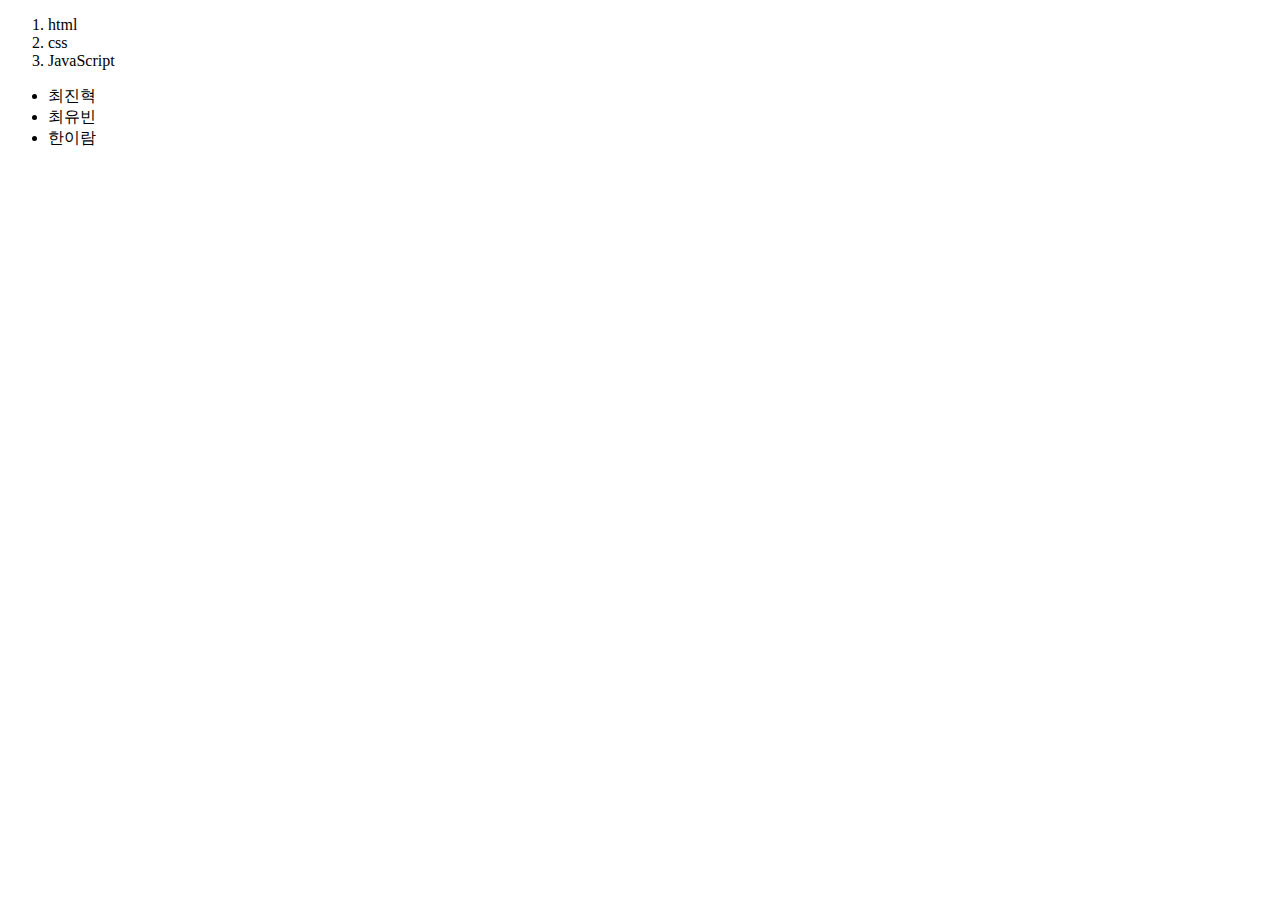
<file: 2.html>
<!DOCTYPE html>
<html>
  <head>
    <meta charset="utf-8" />
	<title>생활코딩</title>
  </head>
  <body>
    <ol>
      <li>html</li>
      <li>css</li>
      <li>JavaScript</li>
    </ol>
    <ul>
      <li>최진혁</li>
      <li>최유빈</li>
      <li>한이람</li>
    </ul>
  </body>
</html>
</file>
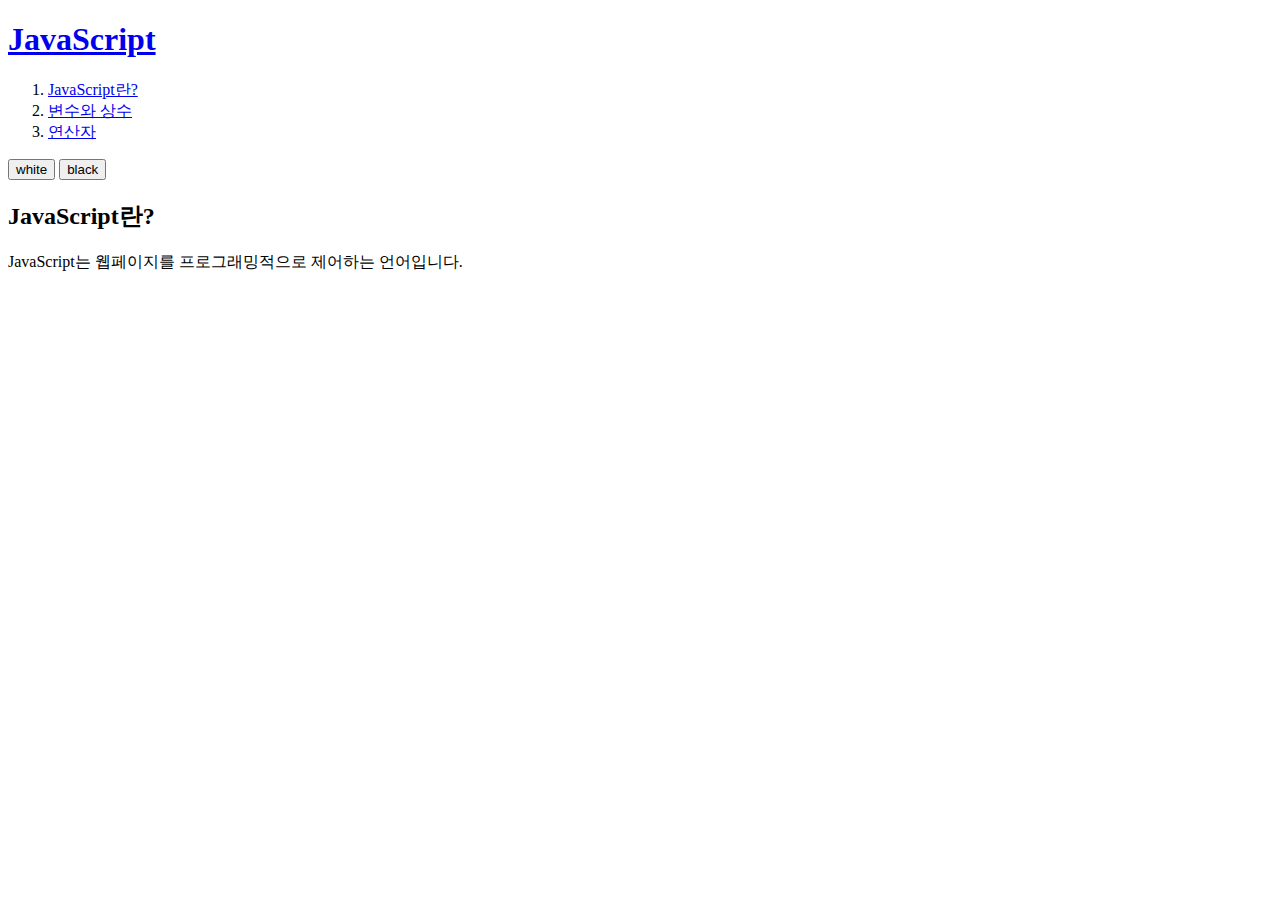
<file: page_html.html>
<!DOCTYPE html>
<html>
<head>
     <meta charset="utf-8">
     <link rel="stylesheet" type="text/css" href="http://localhost/style.css">
</head>
<body id="target">
    <header>
        <h1><a href="http://localhost/">JavaScript</a></h1>
    </header>
    <nav>
        <ol>
        <li><a href="http://localhost/page_html.html">JavaScript란?</a></li>
        <li><a href="http://localhost/page_vc.html">변수와 상수</a></li>
        <li><a href="http://localhost/page_op.html">연산자</a></li>
        </ol>
    </nav>
    <div id="control">
    <input type="button" value="white" onclick="document.getElementById('target').className='white'"/>
    <input type="button" value="black" onclick="document.getElementById('target').className='black'"/>
    </div>
<article>
    <h2>JavaScript란?</h2>
    JavaScript는 웹페이지를 프로그래밍적으로 제어하는 언어입니다.
  </article>
</body>
</html>
</file>
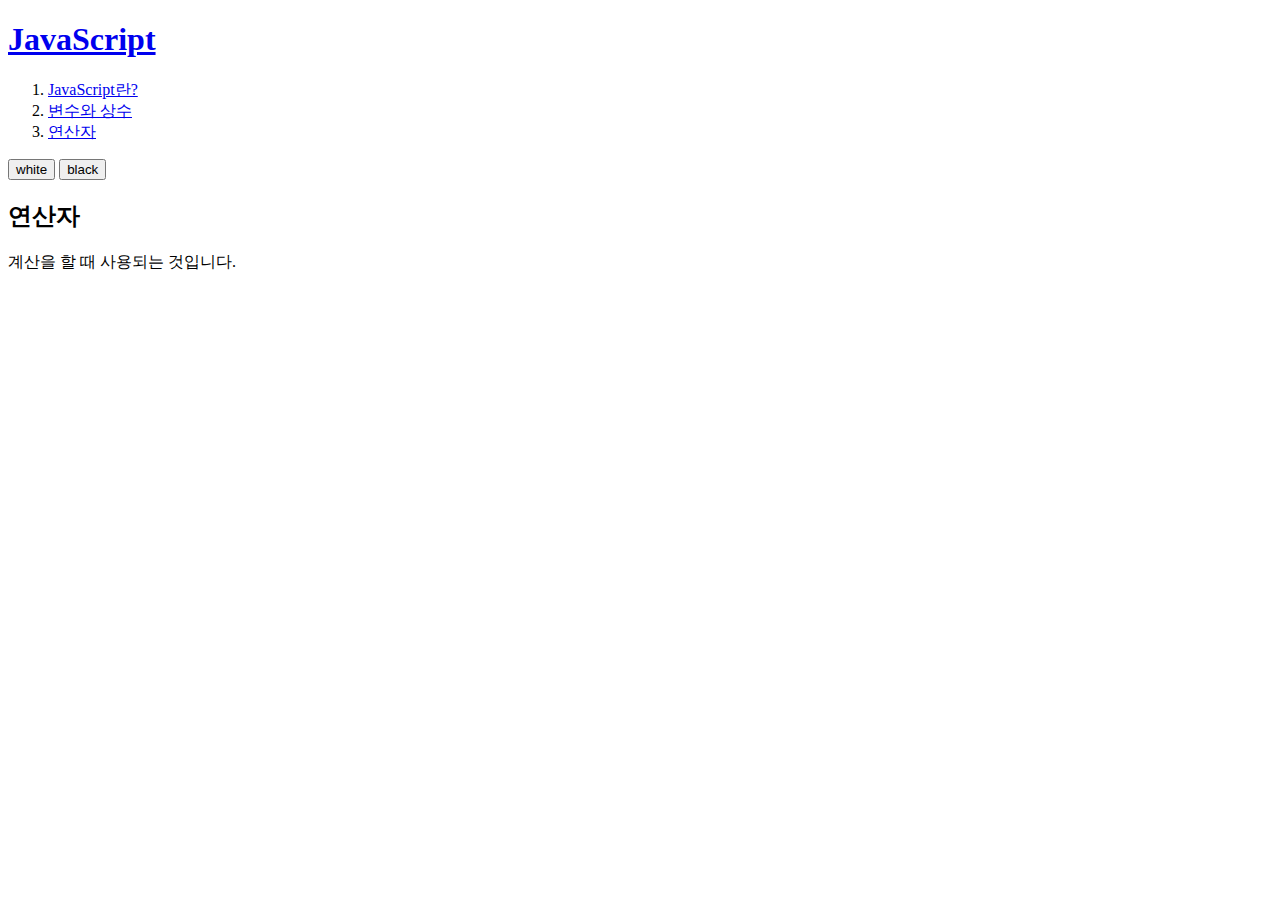
<file: page_op.html>
<!DOCTYPE html>
<html>
<head>
     <meta charset="utf-8">
    <link rel="stylesheet" type="text/css" href="http://localhost/style.css">
</head>
<body id="target">
    <header>
        <h1><a href="http://localhost/">JavaScript</a></h1>
    </header>
    <nav>
        <ol>
        <li><a href="http://localhost/page_html.html">JavaScript란?</a></li>
        <li><a href="http://localhost/page_vc.html">변수와 상수</a></li>
        <li><a href="http://localhost/page_op.html">연산자</a></li>
        </ol>
    </nav>
    <div id="control">
    <input type="button" value="white" onclick="document.getElementById('target').className='white'"/>
    <input type="button" value="black" onclick="document.getElementById('target').className='black'"/>
    </div>
<article>
    <h2>연산자</h2>
    계산을 할 때 사용되는 것입니다.
  </article>
</body>
</html>
</file>
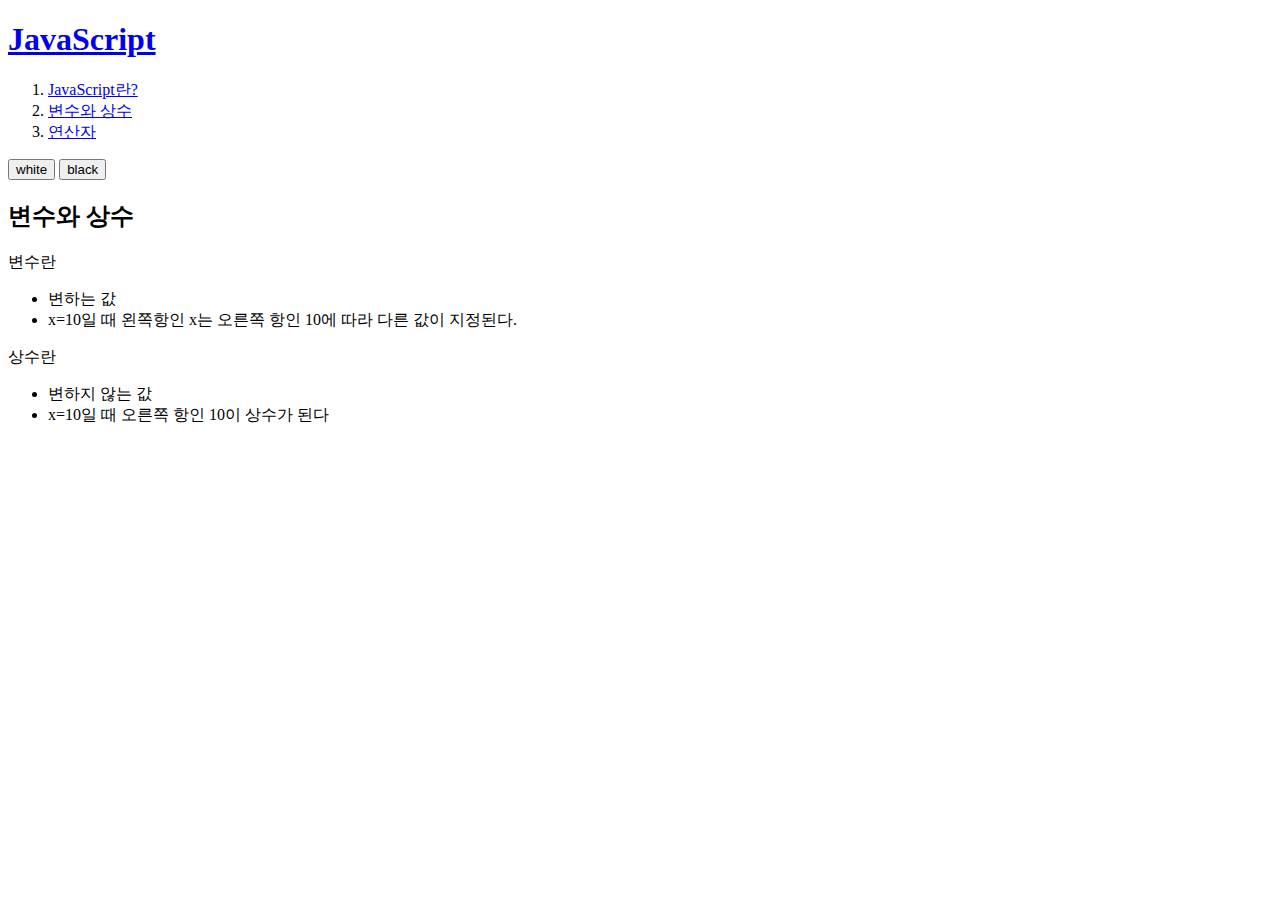
<file: page_vc.html>
<!DOCTYPE html>
<html>
<head>
     <meta charset="utf-8">
     <link rel="stylesheet" type="text/css" href="http://localhost/style.css">
</head>
<body id="target">
    <header>
        <h1><a href="http://localhost/">JavaScript</a></h1>
    </header>
    <nav>
        <ol>
        <li><a href="http://localhost/page_html.html">JavaScript란?</a></li>
        <li><a href="http://localhost/page_vc.html">변수와 상수</a></li>
        <li><a href="http://localhost/page_op.html">연산자</a></li>
        </ol>
    </nav>
    <div id="control">
    <input type="button" value="white" onclick="document.getElementById('target').className='white'"/>
    <input type="button" value="black" onclick="document.getElementById('target').className='black'"/>
    </div>
<article>
  <h2>변수와 상수</h2>
 변수란
 <ul>
   <li>변하는 값</li>
   <li>x=10일 때 왼쪽항인 x는 오른쪽 항인 10에 따라 다른 값이 지정된다.</li>
 </ul>
 상수란
 <ul>
   <li>변하지 않는 값</li>
   <li>x=10일 때 오른쪽 항인 10이 상수가 된다</li>
 </ul>
  </article>
</body>
</html>
</file>
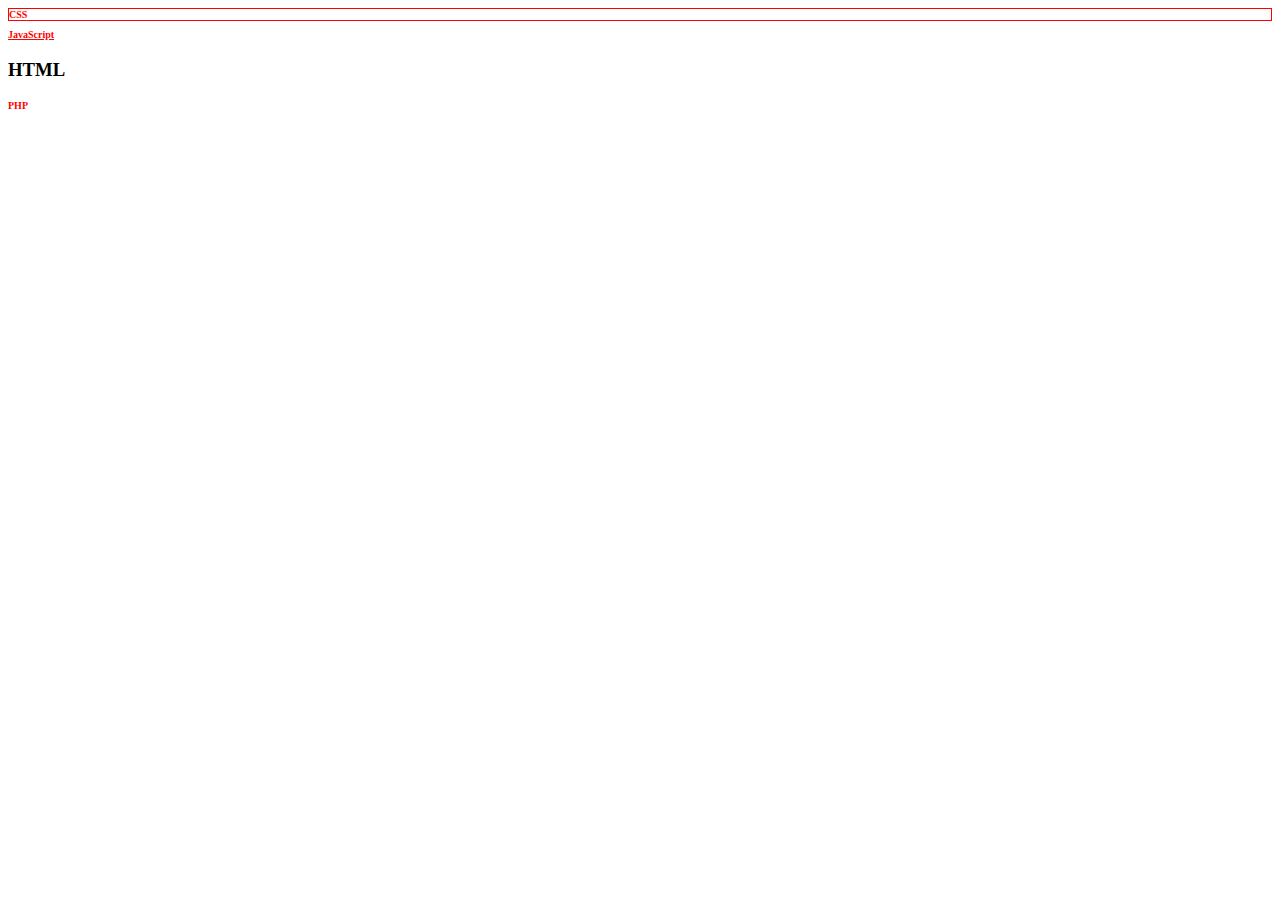
<file: css/ex_css_1.html>
<!DOCTYPE html>
<html>
<head>
     <meta charset="utf-8">
   <style>
     h1,h2 {
       color:red;
       font-size:10px
    }
    h2{
      text-decoration:underline;
    }
    header h1{
      border:1px solid red;
    }
   </style>
</head>
<body>
<header>
  <h1>CSS</h1>
</header>
<h2>JavaScript</h2>
<h3>HTML</h3>
<h1>PHP</h1>
</body>
</html>
</file>
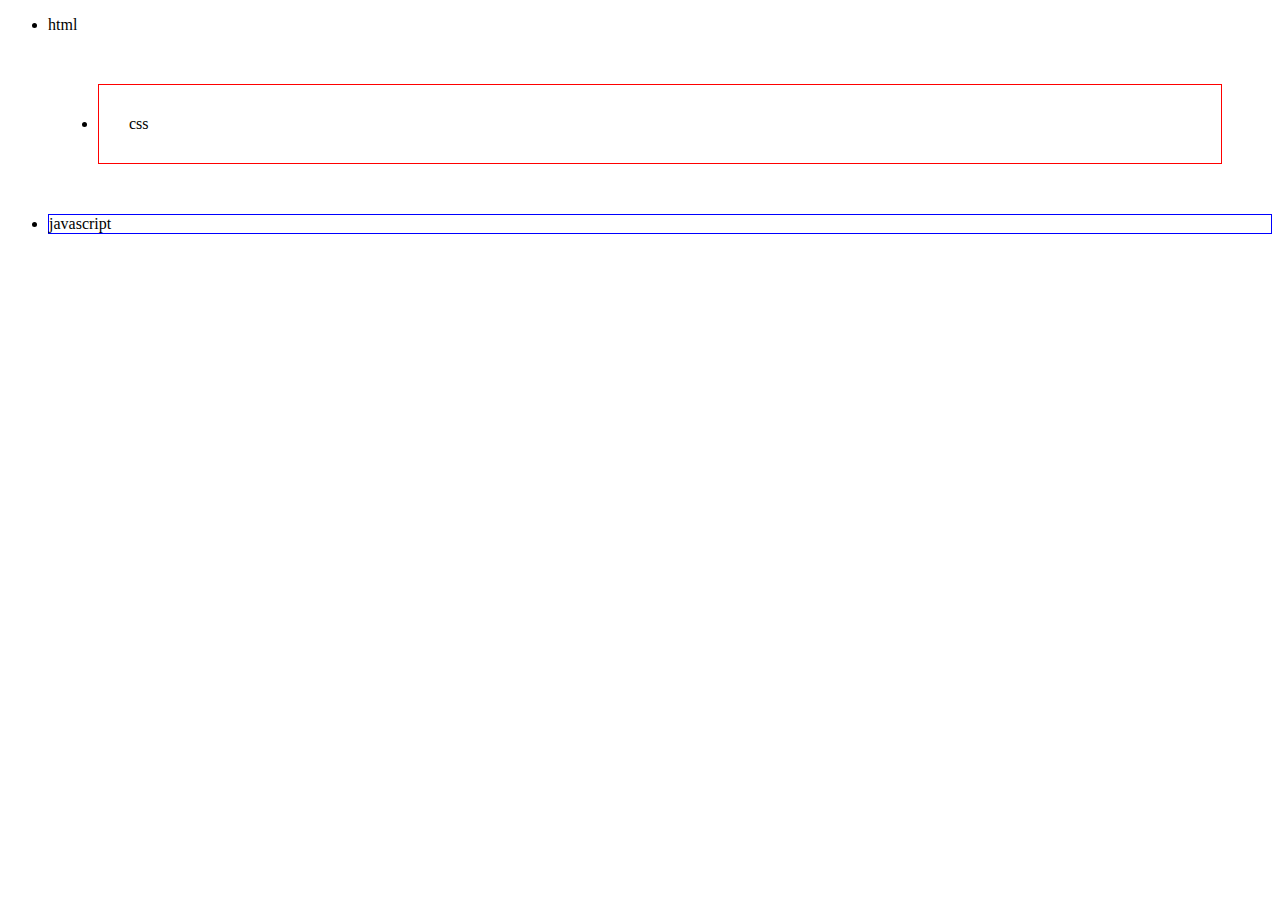
<file: css/ex_css_2.html>
<!DOCTYPE html>
<html>
<head>
        <meta charset="utf-8">
        <style>
      #selected {
        border:red 1px solid;
        padding:30px;
        margin:50px;
      }
      #extra {
        border:blue 1px solid;
      }
     </style>
</head>
<body>
  <ul>
    <li>html</li>
    <li id="selected">css</li>
    <li id="extra">javascript</li>
  </ul>
</body>
</html>
</file>
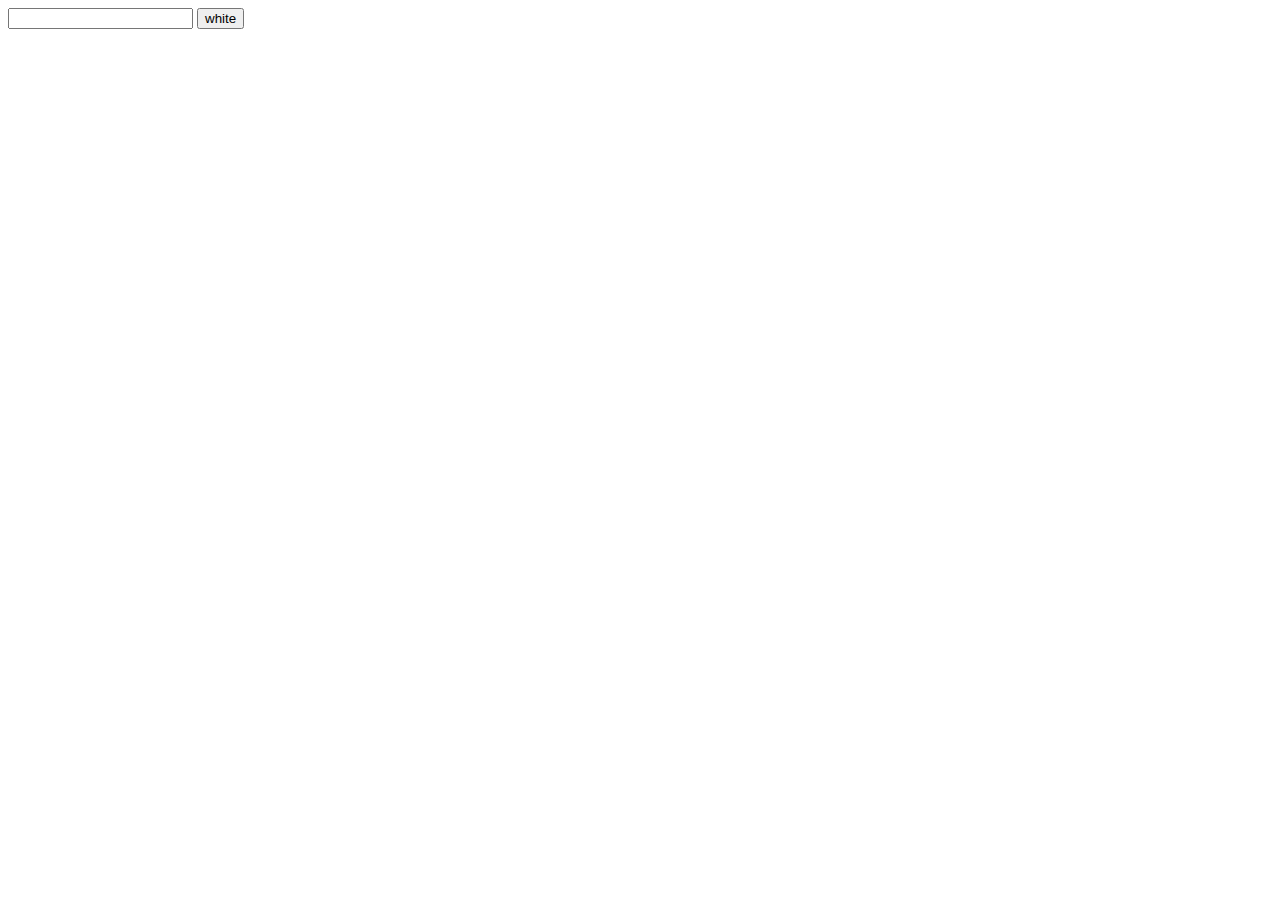
<file: javascript/1.html>
<!DOCTYPE html>
<html>
<head>
      <meta charset="utf-8">
</head>
<body>
  <input type="text" id="user_input"/>
  <input type="button" value="white" onclick="alert(document.getElementById('user_input').value)"/>
</body>
</html>
</file>
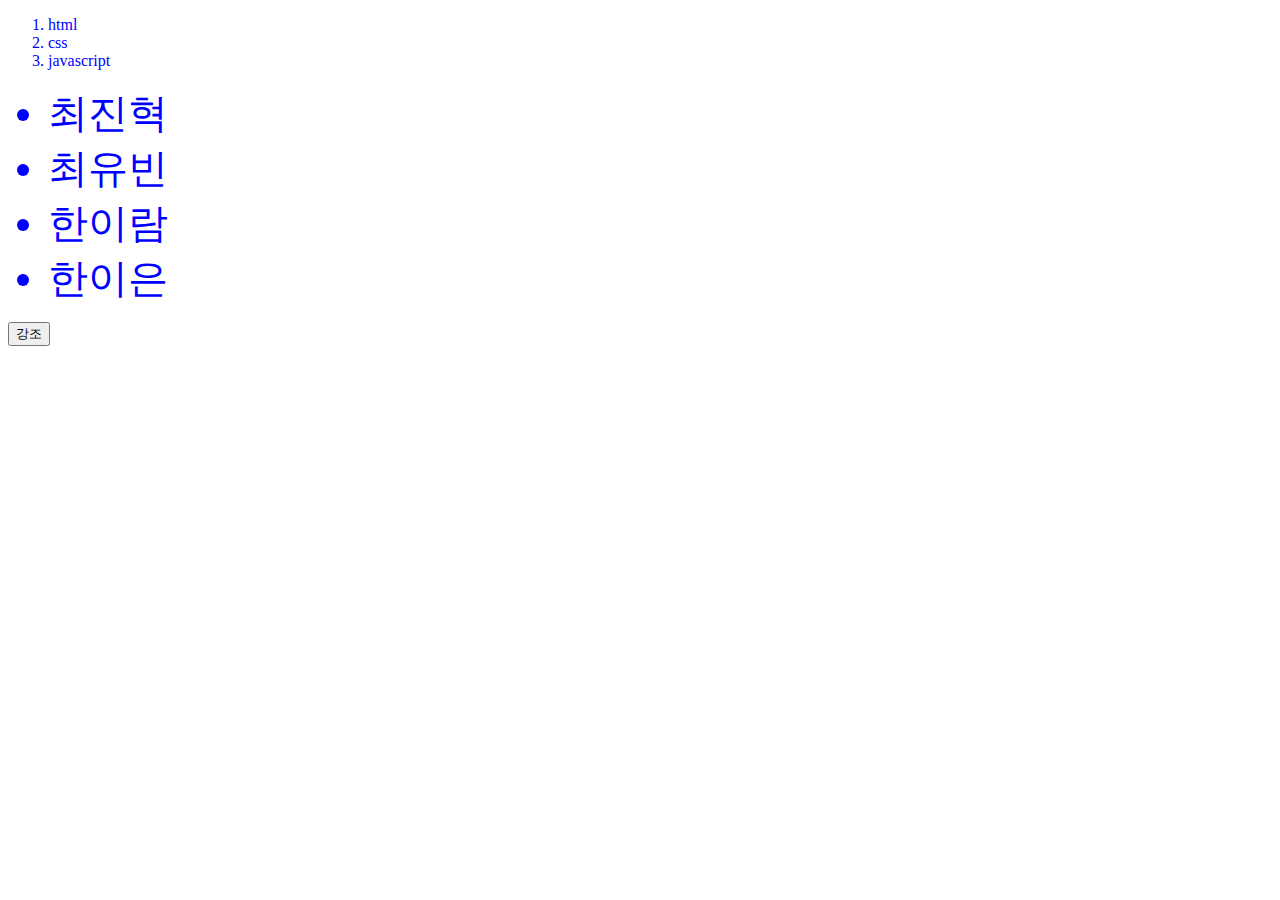
<file: javascript/2.html>
<!DOCTYPE html>
<html>
<head>
        <meta charset="utf-8">
        <style>
        li{
          color:blue;
        }
        ul li{
          font-size:40px;
        }
        .em{
          text-decoration:underline;
        }
      </style>
</head>
<body>
  <ol id="target">
    <li>html</li>
    <li>css</li>
    <li>javascript</li>
  </ol>
  <ul>
    <li>최진혁</li>
    <li>최유빈</li>
    <li>한이람</li>
    <li>한이은</li>
  </ul>
  <input type="button" value="강조" onclick="document.getElementById('target').className='em'"/>
</body>
</html>
</file>
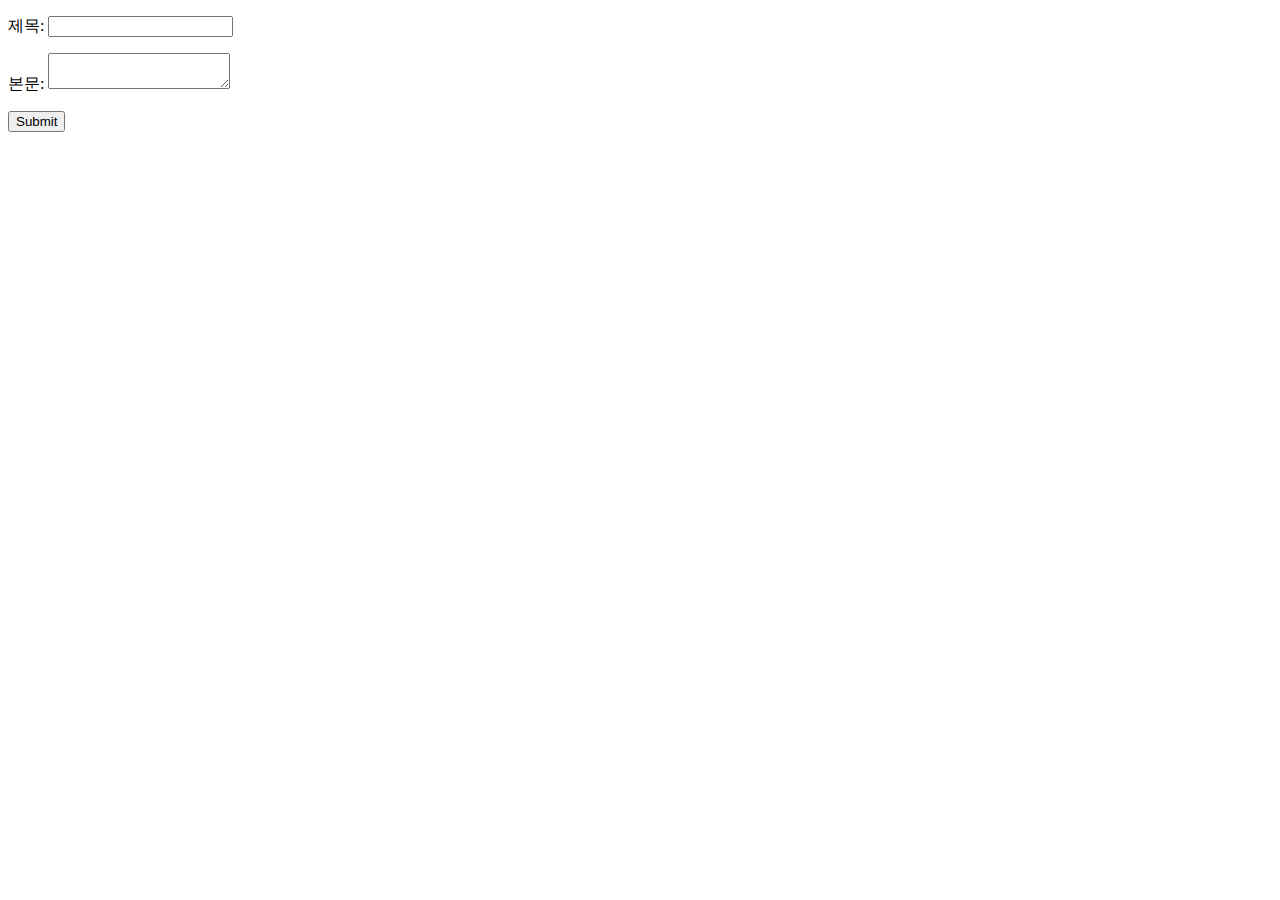
<file: php/3.html>
<!DOCTYPE html>
  <html>
  <head>
     <meta charset="utf-8">
  </head>
  <body>
    <form action="http://localhost/php/3.php" method="POST">
      <p> 제목: <input type="text" name="title"> </p>
      <p> 본문: <textarea name="description"> </textarea> </p>
      <input type="submit">
    </form>
  </body>
  </html>
</file>
